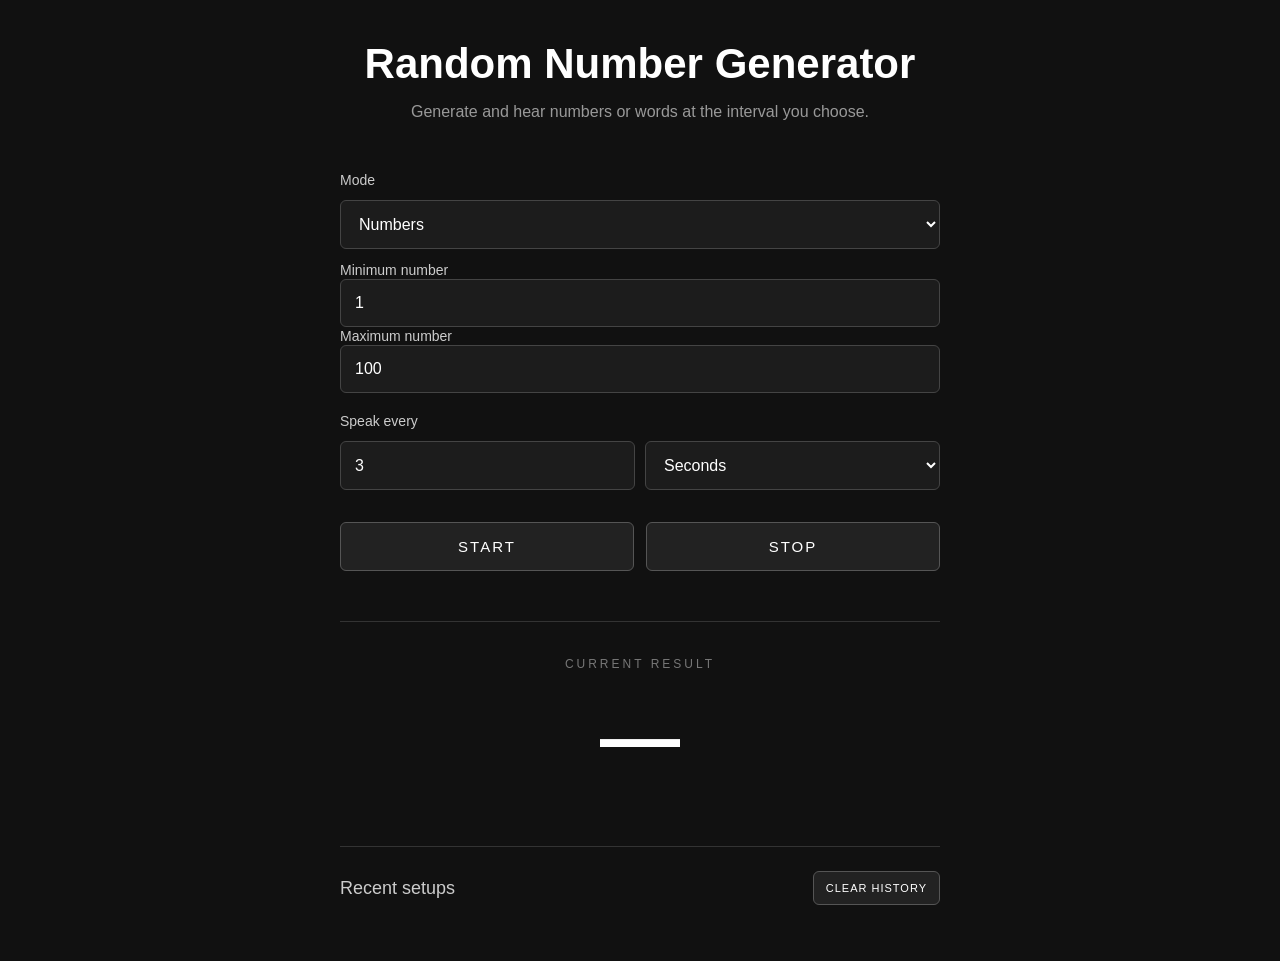
<file: index.html>
<!DOCTYPE html>
<html lang="en">

<head>
    <meta charset="UTF-8">

    <meta
        name="viewport"
        content="width=device-width, initial-scale=1.0"
    >

    <title>Random Number Generator</title>

    <link rel="stylesheet" href="style.css">
</head>

<body>

    <main class="app">

        <h1>Random Number Generator</h1>

        <p class="description">
            Generate and hear numbers or words at the interval you choose.
        </p>


        <section class="controls">

            <label for="mode">
                Mode
            </label>

            <select id="mode">

                <option value="numbers">
                    Numbers
                </option>

                <option value="words">
                    Words
                </option>

            </select>


            <div id="number-settings">

                <label for="minimum">
                    Minimum number
                </label>

                <input
                    type="number"
                    id="minimum"
                    value="1"
                >


                <label for="maximum">
                    Maximum number
                </label>

                <input
                    type="number"
                    id="maximum"
                    value="100"
                >

            </div>


            <div id="word-settings">

                <label for="word-input">
                    Word or phrase
                </label>

                <input
                    type="text"
                    id="word-input"
                    placeholder="Type something..."
                >

            </div>


            <label for="interval">
                Speak every
            </label>

            <div class="interval-row">

                <input
                    type="number"
                    id="interval"
                    value="3"
                    min="0.1"
                    step="0.1"
                >

                <select id="unit">

                    <option value="seconds">
                        Seconds
                    </option>

                    <option value="minutes">
                        Minutes
                    </option>

                </select>

            </div>


            <div class="buttons">

                <button id="start-button">
                    START
                </button>

                <button id="stop-button">
                    STOP
                </button>

            </div>

        </section>


        <section class="result">

            <p class="result-label">
                CURRENT RESULT
            </p>

            <div id="result">
                —
            </div>

        </section>

        <section class="history" aria-labelledby="history-heading">
            <div class="history-header">
                <h2 id="history-heading">Recent setups</h2>
                <button id="clear-history-button" type="button">CLEAR HISTORY</button>
            </div>
            <ol id="history-list" aria-live="polite"></ol>
        </section>

    </main>


    <script src="script.js"></script>

</body>

</html>
</file>
<file: style.css>
* {
    box-sizing: border-box;
    margin: 0;
    padding: 0;
}

body {
    min-height: 100vh;
    background: #111;
    color: white;
    font-family: Arial, sans-serif;
    display: flex;
    justify-content: center;
    padding: 40px 20px;
}

.app {
    width: 100%;
    max-width: 600px;
}

h1 {
    text-align: center;
    font-size: 42px;
    margin-bottom: 12px;
}

.description {
    text-align: center;
    color: #999;
    margin-bottom: 40px;
    line-height: 1.5;
}

.controls {
    display: flex;
    flex-direction: column;
    gap: 12px;
}

label {
    font-size: 14px;
    color: #ccc;
    margin-top: 8px;
}

input,
select {
    width: 100%;
    padding: 14px;
    background: #1c1c1c;
    color: white;
    border: 1px solid #444;
    border-radius: 6px;
    font-size: 16px;
}

.interval-row {
    display: flex;
    gap: 10px;
}

.interval-row input {
    flex: 1;
}

.interval-row select {
    flex: 1;
}

button {
    padding: 15px 25px;
    border: 1px solid #555;
    background: #222;
    color: white;
    cursor: pointer;
    border-radius: 6px;
    font-size: 15px;
    letter-spacing: 2px;
}

button:hover {
    background: white;
    color: black;
}

.buttons {
    display: flex;
    gap: 12px;
    margin-top: 20px;
}

.buttons button {
    flex: 1;
}

.result {
    margin-top: 50px;
    text-align: center;
    padding: 35px 20px;
    border-top: 1px solid #333;
}

.result-label {
    color: #777;
    font-size: 12px;
    letter-spacing: 3px;
    margin-bottom: 20px;
}

#result {
    font-size: 80px;
    font-weight: bold;
    word-break: break-word;
}

#word-settings {
    display: none;
}

.history {
    margin-top: 28px;
    padding-top: 24px;
    border-top: 1px solid #333;
}

.history-header {
    display: flex;
    align-items: center;
    justify-content: space-between;
    gap: 12px;
    margin-bottom: 16px;
}

.history h2 {
    font-size: 18px;
    font-weight: normal;
    color: #ccc;
}

#clear-history-button {
    padding: 10px 12px;
    font-size: 11px;
    letter-spacing: 1px;
}

#history-list {
    list-style: none;
    display: grid;
    gap: 8px;
}

#history-list li {
    padding: 12px 14px;
    background: #1c1c1c;
    border: 1px solid #333;
    border-radius: 6px;
    color: #eee;
    overflow-wrap: anywhere;
}
</file>
